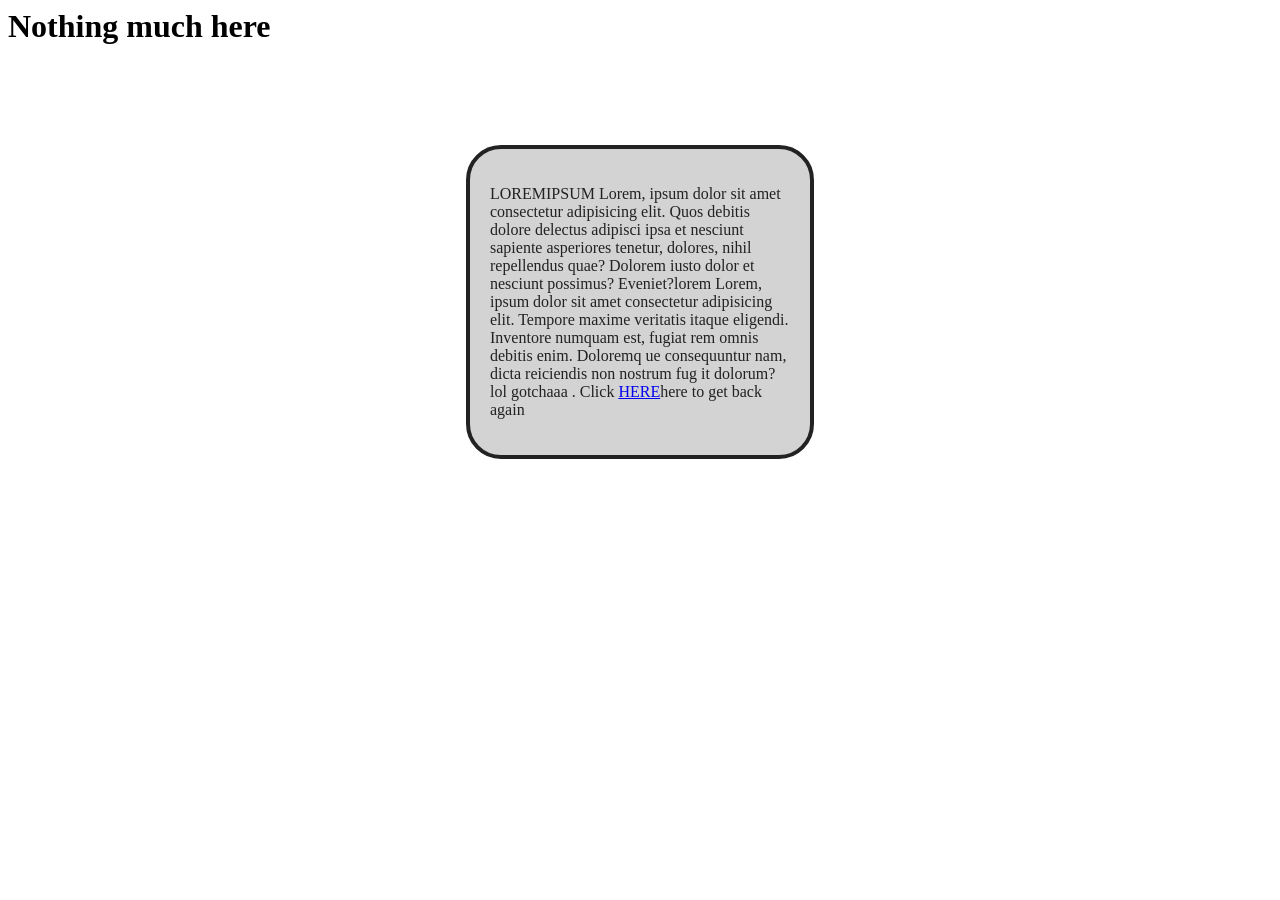
<file: blog.html>
<html>
  <head>
<link rel="stylesheet" href="blog-styles.css">
  </head>
  <body>
    <h1> Nothing much here </h1>
    <div class="card">
      <p>  LOREMIPSUM Lorem, ipsum dolor sit
       amet consectetur adipisicing elit. 
       Quos debitis dolore delectus adipisci 
       ipsa et nesciunt sapiente asperiores tenetur,
        dolores, nihil repellendus quae? Dolorem iusto 
        dolor et nesciunt possimus? Eveniet?lorem  Lorem,
         ipsum dolor sit amet consectetur adipisicing elit. 
         Tempore maxime veritatis itaque eligendi. Inventore 
         numquam est, fugiat rem omnis debitis enim. Doloremq
         ue consequuntur nam, dicta reiciendis non nostrum fug
         it dolorum?lol gotchaaa . Click <a href="index.html">
          HERE</a>here to get back again</p>
    </div>
  </body>
</html>
</file>
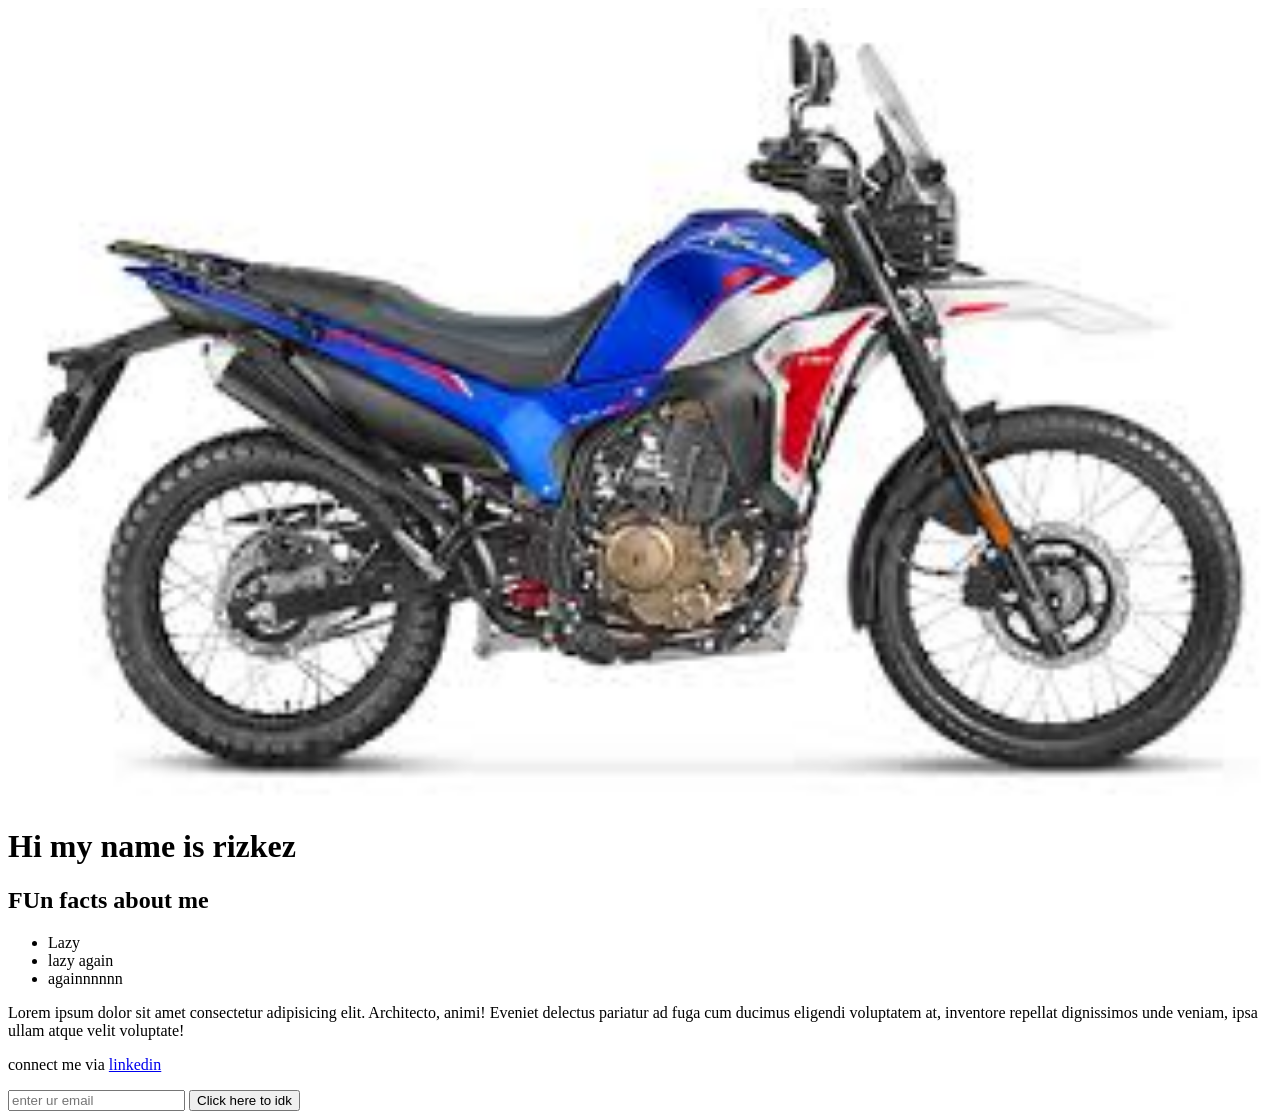
<file: practice2.html>
<!doctype html>
<html>
  <head>

  </head>
  <body>
   <img src="[data-uri]"
   width = 100%>
   <h1>Hi my name is rizkez</h1> 
   <h2>FUn facts about me</h2>
   <ul>
    <li>Lazy</li>
    <li>lazy again</li>
    <li>againnnnnn</li>
   </ul>
   <p>Lorem ipsum dolor sit amet consectetur adipisicing elit. Architecto, animi! Eveniet delectus pariatur ad fuga cum ducimus eligendi voluptatem at, inventore repellat dignissimos unde veniam, ipsa ullam atque velit voluptate!</p>
   <p> connect me via <a href="https://www.google.com/imgres?q=hero&imgurl=https%3A%2F%2Fcdn.bikedekho.com%2Fprocessedimages%2Fhero-motocorp%2Fhero-motocorp-splendor%2Fsource%2Fhero-motocorp-splendor69ba7a59630dc.jpg&imgrefurl=https%3A%2F%2Fwww.bikedekho.com%2Fhero%2Fsplendor-plus-standard.html&docid=klmBnZDvpZMnuM&tbnid=94gLt0SptfMMZM&vet=12ahUKEwjP4e-nxsWUAxWnT2wGHXM5O0IQnPAOegQIJRAB..i&w=930&h=620&hcb=2&ved=2ahUKEwjP4e-nxsWUAxWnT2wGHXM5O0IQnPAOegQIJRAB">linkedin</a></p>
   <input type="text" placeholder="enter ur email">
   <button>Click here to idk</button>
  </body>
</html>
</file>
<file: blog-styles.css>
.card{
    color:#222222;
    background: lightgray;
    width:300px;
    margin-top: 100px;
    margin-right: auto;
    margin-left: auto;

    border: 4px solid #222222;
    border-radius: 35px;;

    padding:20px;
}
</file>
